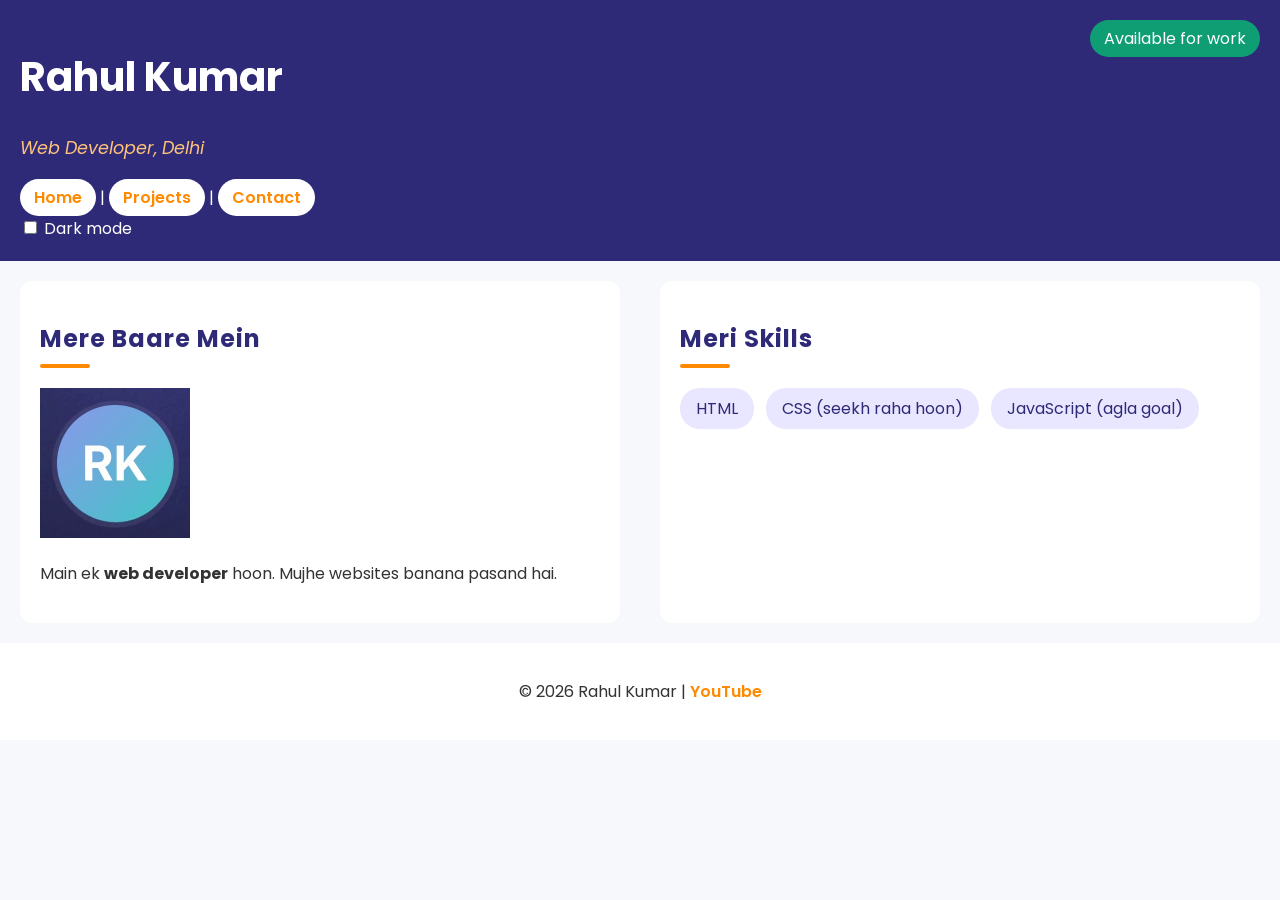
<file: index.html>
<!DOCTYPE html>
<html lang="en">
<head>
    <meta charset="UTF-8">
    <meta name="viewport" content="width=device-width, initial-scale=1.0">
    <title>Rahul Kumar - Web Developer</title>
    <meta name="description" content="Rahul Kumar ki portfolio website - HTML projects, skills aur contact">
    <link rel="stylesheet" href="style.css">
</head>
<body>
    <header>
        <h1>Rahul Kumar</h1>
        <p class="tagline">Web Developer, Delhi</p>
        <span class="badge">Available for work</span>
        <nav>
            <a href="index.html">Home</a> |
            <a href="projects.html">Projects</a> |
            <a href="contact.html">Contact</a>
        </nav>
        <label><input type="checkbox" id="dark"> Dark mode</label>
    </header>
    <main>
        <section id="about">
            <h2>Mere Baare Mein</h2>
            <img src="images/profile.jpg" alt="Rahul Kumar ki photo" width="150">
            <p>Main ek <strong>web developer</strong> hoon. Mujhe websites banana pasand hai.</p>
        </section>
        <section id="skills">
            <h2>Meri Skills</h2>
            <ul>
                <li>HTML</li>
                <li>CSS (seekh raha hoon)</li>
                <li>JavaScript (agla goal)</li>
            </ul>
        </section>
    </main>
    <footer>
        <p>&copy; 2026 Rahul Kumar | <a href="https://www.youtube.com/@codingcush" target="_blank">YouTube</a></p>
    </footer>
</body>
</html>
</file>
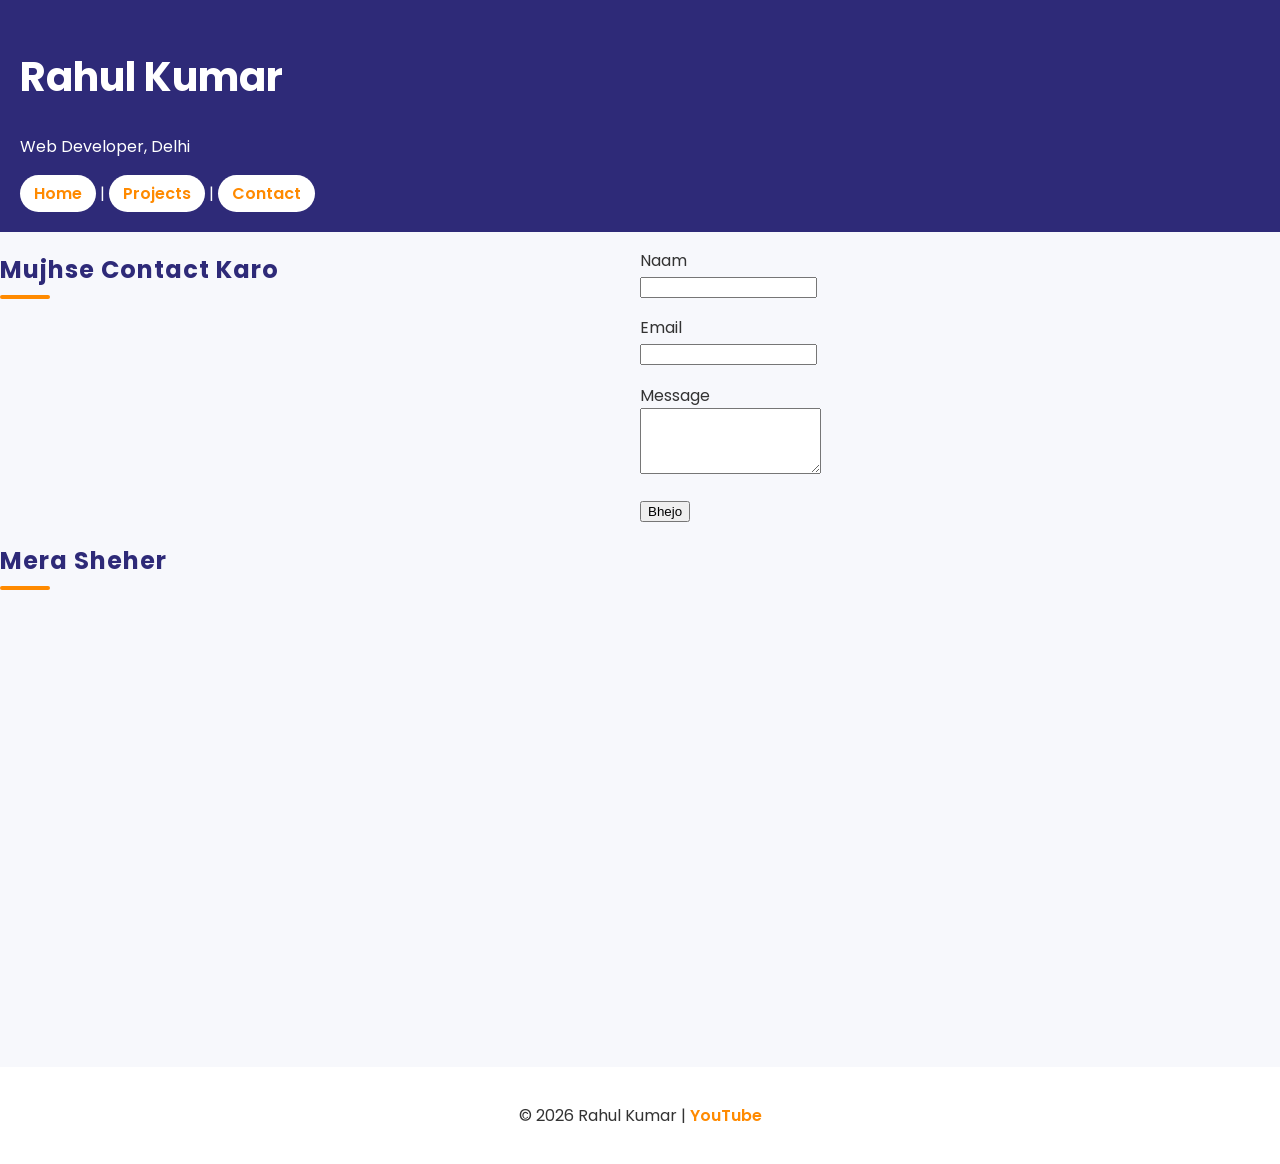
<file: contact.html>
<!DOCTYPE html>
<html lang="en">
<head>
    <meta charset="UTF-8">
    <meta name="viewport" content="width=device-width, initial-scale=1.0">
    <title>Contact</title>
    <link rel="stylesheet" href="style.css">
</head>
<body>
    <header>
        <h1>Rahul Kumar</h1>
        <p>Web Developer, Delhi</p>
        <nav>
            <a href="index.html">Home</a> |
            <a href="projects.html">Projects</a> |
            <a href="contact.html">Contact</a>
        </nav>
    </header>
    <main>
        <h2>Mujhse Contact Karo</h2>
        <form>
            <p>
                <label for="naam">Naam</label><br>
                <input type="text" id="naam" name="naam" required>
            </p>
            <p>
                <label for="email">Email</label><br>
                <input type="email" id="email" name="email" required>
            </p>
            <p>
                <label for="message">Message</label><br>
                <textarea id="message" name="message" rows="4" required></textarea>
            </p>
            <button type="submit">Bhejo</button>
        </form>
        <section>
            <h2>Mera Sheher</h2>
            <iframe src="https://www.google.com/maps/embed?pb=!1m18!1m12!1m3!1d3502.562063651152!2d77.2295097!3d28.612911999999998!2m3!1f0!2f0!3f0!3m2!1i1024!2i768!4f13.1!3m3!1m2!1s0x390ce2daa9eb4d0b%3A0x717971125923e5d!2sIndia%20Gate!5e0!3m2!1sen!2sin!4v1792988454415!5m2!1sen!2sin" width="600" height="450" style="border:0;" allowfullscreen="" loading="lazy" referrerpolicy="strict-origin-when-cross-origin"></iframe>
        </section>
    </main>
    <footer>
        <p>&copy; 2026 Rahul Kumar | <a href="https://www.youtube.com/@codingcush" target="_blank">YouTube</a></p>
    </footer>
</body>
</html>
</file>
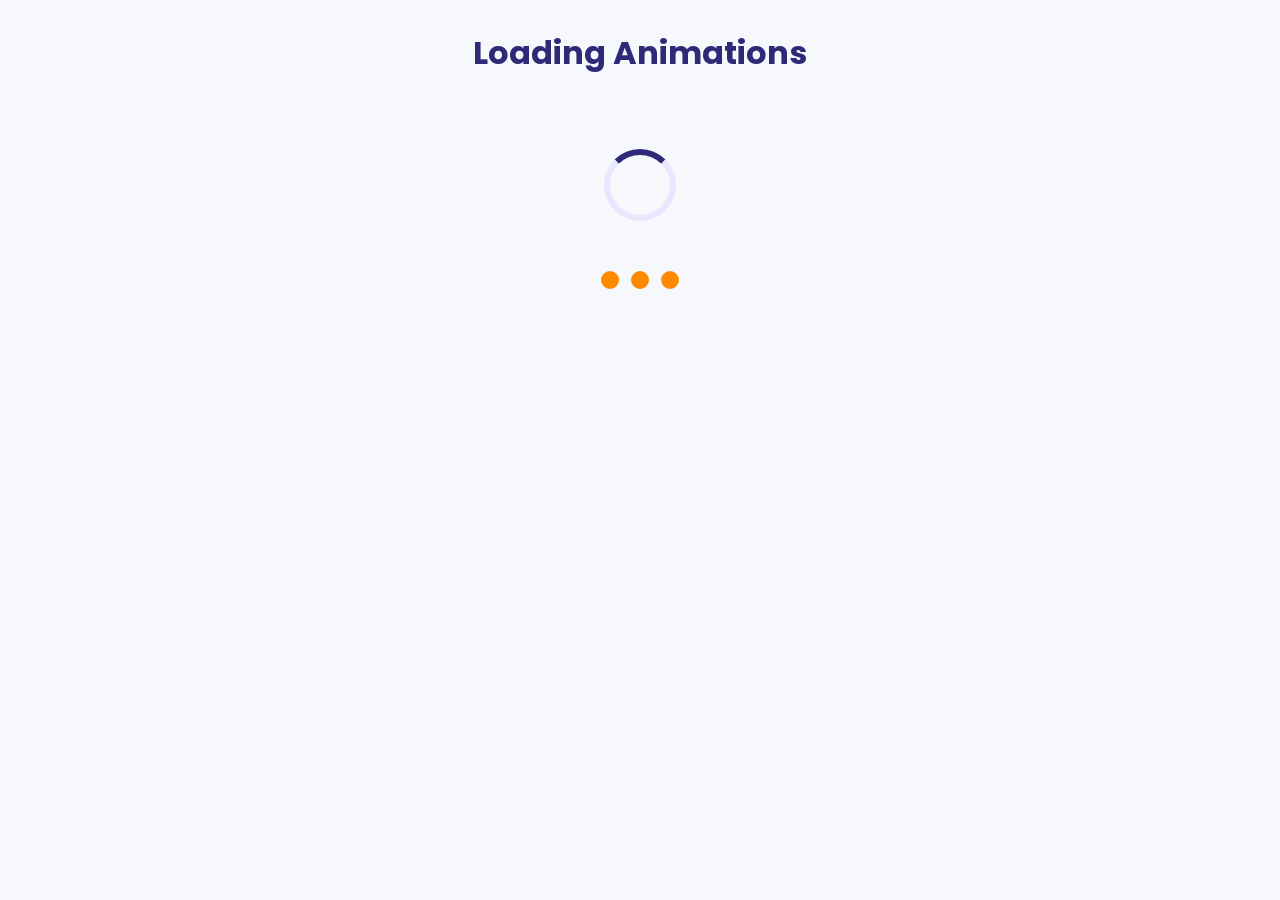
<file: loader.html>
<!DOCTYPE html>
<html lang="en">
<head>
    <meta charset="UTF-8">
    <meta name="viewport" content="width=device-width, initial-scale=1.0">
    <title>Loading Animations</title>
    <link rel="stylesheet" href="loader.css">
</head>
<body>
    <h1>Loading Animations</h1>

    <!-- 1. Spinner -->
    <div class="spinner"></div>

    <!-- 2. Bouncing dots -->
    <div class="dots">
        <span></span>
        <span></span>
        <span></span>
    </div>
</body>
</html>
</file>
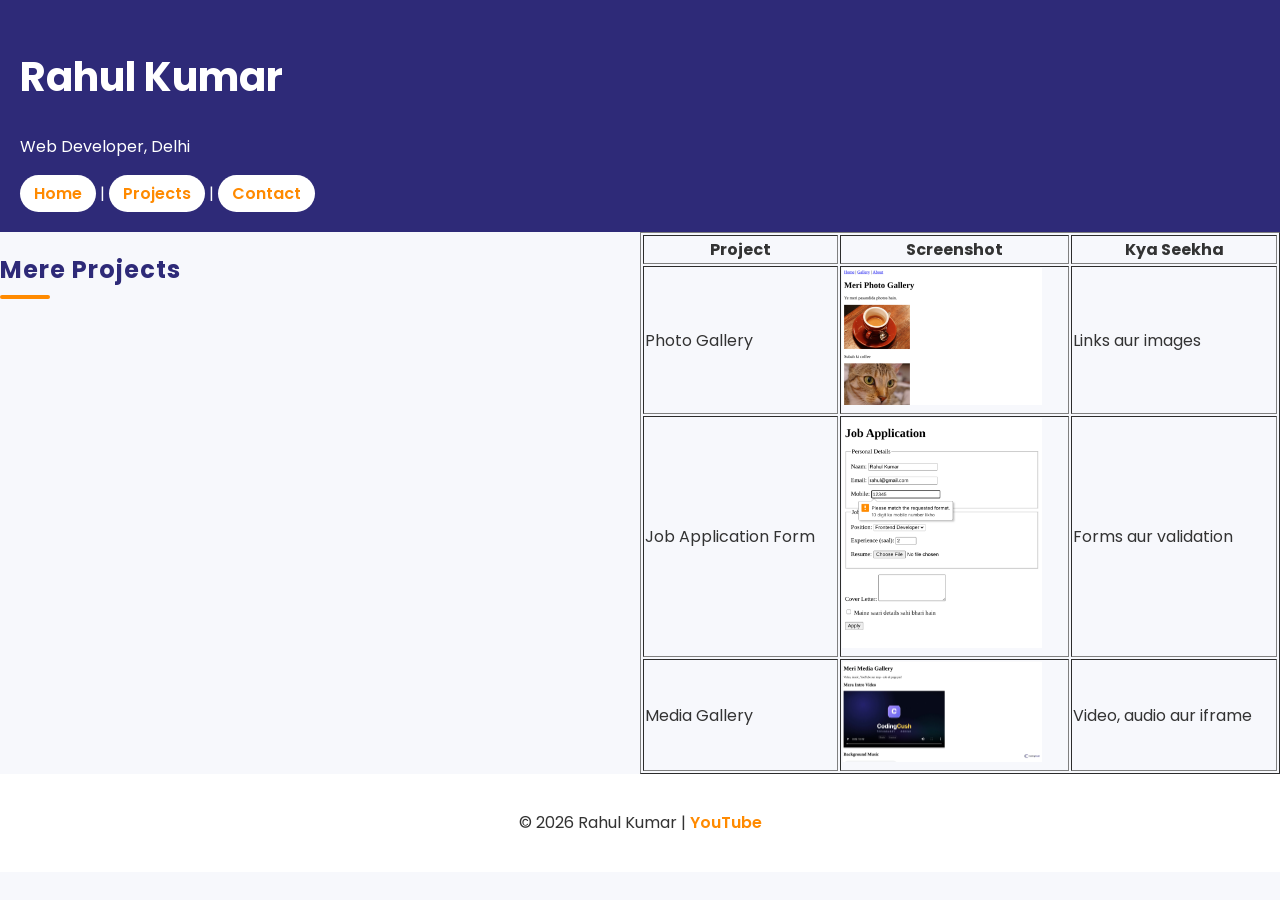
<file: projects.html>
<!DOCTYPE html>
<html lang="en">
<head>
    <meta charset="UTF-8">
    <meta name="viewport" content="width=device-width, initial-scale=1.0">
    <title>Mere Projects</title>
    <link rel="stylesheet" href="style.css">
</head>
<body>
    <header>
        <h1>Rahul Kumar</h1>
        <p>Web Developer, Delhi</p>
        <nav>
            <a href="index.html">Home</a> |
            <a href="projects.html">Projects</a> |
            <a href="contact.html">Contact</a>
        </nav>
    </header>
    <main>
        <h2>Mere Projects</h2>
        <table border="1">
            <tr>
                <th>Project</th>
                <th>Screenshot</th>
                <th>Kya Seekha</th>
            </tr>
            <tr>
                <td>Photo Gallery</td>
                <td><img src="images/gallery.png" alt="Photo Gallery" width="200"></td>
                <td>Links aur images</td>
            </tr>
            <tr>
                <td>Job Application Form</td>
                <td><img src="images/job.png" alt="Job Application Form" width="200"></td>
                <td>Forms aur validation</td>
            </tr>
            <tr>
                <td>Media Gallery</td>
                <td><img src="images/media.png" alt="Media Gallery" width="200"></td>
                <td>Video, audio aur iframe</td>
            </tr>
        </table>
    </main>
    <footer>
        <p>&copy; 2026 Rahul Kumar | <a href="https://www.youtube.com/@codingcush" target="_blank">YouTube</a></p>
    </footer>
</body>
</html>
</file>
<file: style.css>
@import url('https://fonts.googleapis.com/css2?family=Poppins:ital,wght@0,100;0,200;0,300;0,400;0,500;0,600;0,700;0,800;0,900;1,100;1,200;1,300;1,400;1,500;1,600;1,700;1,800;1,900&display=swap');

/* Theme ke colors - ek jagah */
:root {
    --bg: #F7F8FC;
    --text: #333333;
    --card: white;
    --primary: #2E2A78;
}

body {
    background-color: var(--bg);
    color: var(--text);
    font-family: "Poppins", sans-serif;
    margin: 0;
}

header {
    background-color: #2E2A78;
    color: white;
    padding: 20px;
    position: relative;
}

h1 {
    font-size: clamp(1.8rem, 6vw, 2.5rem);
    font-weight: 700;
}

a {
    color: #FF8A00;
    text-decoration: none;
    font-weight: 600;
}

p {
    line-height: 1.6;
}

nav a {
    display: inline-block;
    background-color: white;
    padding: 6px 14px;
    border-radius: 20px;
    transition: all 0.3s ease;
}

h2 {
    color: var(--primary);
    letter-spacing: 1px;
}

.tagline {
    color: #FFC27A;
    font-style: italic;
    font-size: 1.1rem;
}

#about {
    background-color: var(--card);
    padding: 20px;
    margin: 20px;
    border-radius: 12px;
}

#skills {
    background-color: var(--card);
    padding: 20px;
    margin: 20px;
    border-radius: 12px;
}

#skills ul {
    display: flex;
    gap: 12px;
    list-style: none;
    padding: 0;
    flex-wrap: wrap;
}

#skills li {
    background-color: #E9E6FF;
    color: #2E2A78;
    padding: 8px 16px;
    border-radius: 20px;
}

footer {
    background-color: var(--card);
    padding: 20px;
    text-align: center;
}

.badge {
    position: absolute;
    top: 20px;
    right: 20px;
    background-color: #0F9D74;
    padding: 6px 14px;
    border-radius: 20px;
    animation: pulse 1.5s ease-in-out infinite;
}

@media (max-width: 600px) {
    .badge {
        position: static;
        display: inline-block;
        margin-bottom: 10px;
    }
}

@media (min-width: 768px) {
    main {
        display: grid;
        grid-template-columns: 1fr 1fr;
    }
}

/* Nav links ka hover effect */
nav a:hover {
    background-color: #FF8A00;
    color: white;
}

/* Cards hover pe thoda upar uthenge */
section {
    transition: all 0.3s ease;
}

section:hover {
    transform: translateY(-8px);
    box-shadow: 0 12px 24px rgba(0, 0, 0, 0.15);
}

/* Photo hover pe ghoomegi aur badi hogi */
#about img {
    transition: all 0.5s ease;
}

#about img:hover {
    transform: rotate(10deg) scale(1.1);
}

/* Badge ki dhadkan - pulse animation */
@keyframes pulse {
    0% { transform: scale(1); }
    50% { transform: scale(1.1); }
    100% { transform: scale(1); }
}

/* Heading ke neeche orange line */
h2::after {
    content: "";
    display: block;
    width: 50px;
    height: 4px;
    background-color: #FF8A00;
    border-radius: 2px;
    margin-top: 8px;
}

/* Dark mode - checkbox tick hote hi colors badlo */
body:has(#dark:checked) {
    --bg: #12131C;
    --text: #E8E8F0;
    --card: #1E2030;
    --primary: #A9A3FF;
}

* {
    transition: background-color 0.4s ease;
}
</file>
<file: loader.css>
@import url('https://fonts.googleapis.com/css2?family=Poppins:ital,wght@0,100;0,200;0,300;0,400;0,500;0,600;0,700;0,800;0,900;1,100;1,200;1,300;1,400;1,500;1,600;1,700;1,800;1,900&display=swap');

/* Page ki basic styling */
body {
    font-family: "Poppins", sans-serif;
    background-color: #F7F8FC;
    display: flex;
    flex-direction: column;
    align-items: center;
    gap: 50px;
}

h1 {
    color: #2E2A78;
}

/* Dots ka base look */
.dots span {
    display: inline-block;
    width: 18px;
    height: 18px;
    margin: 0 4px;
    background-color: #FF8A00;
    border-radius: 50%;
}

/* 1. Spinner - gol ghoomne wala loader */
.spinner {
    width: 60px;
    height: 60px;
    border: 6px solid #E9E6FF;
    border-top-color: #2E2A78;
    border-radius: 50%;
    animation: spin 1s linear infinite;
}

@keyframes spin {
    to {
        transform: rotate(360deg);
    }
}

/* 2. Bouncing dots - delay se lehar */
.dots span {
    animation: bounce 0.6s ease-in-out infinite alternate;
}

@keyframes bounce {
    to {
        transform: translateY(-20px);
    }
}

.dots span:nth-child(2) {
    animation-delay: 0.2s;
}

.dots span:nth-child(3) {
    animation-delay: 0.4s;
}
</file>
